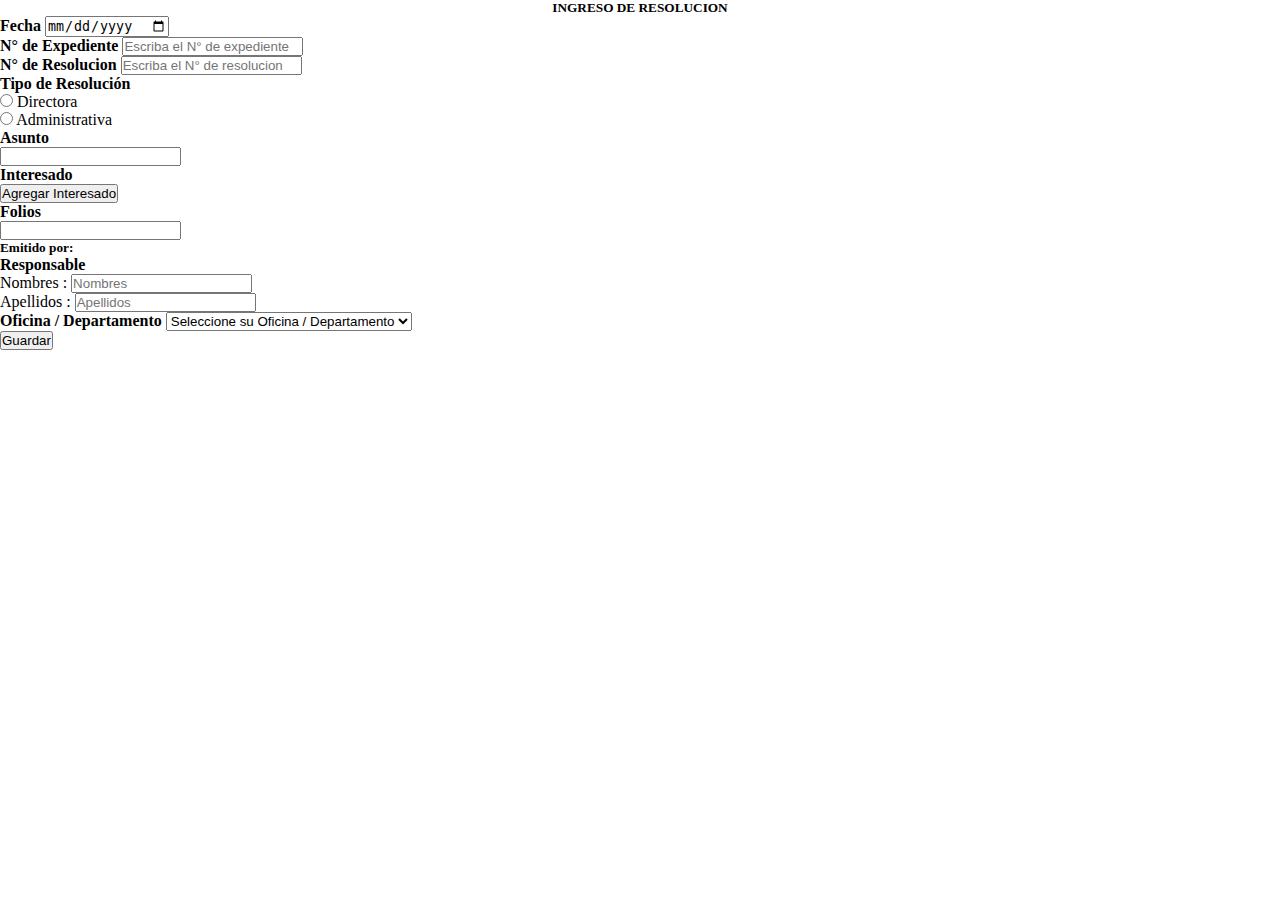
<file: index.html>
<!DOCTYPE html>
<html lang="en">

<head>
    <meta charset="UTF-8">
    <meta name="viewport" content="width=device-width, initial-scale=1.0">
    <meta name="author" content="HTML Masters">
    <title>Resolucion</title>
    <link rel="stylesheet" href="style.css">
    <link rel="stylesheet" href="https://cdn.jsdelivr.net/npm/bootstrap@5.3.2/dist/css/bootstrap.min.css" rel="stylesheet" integrity="sha384-T3c6CoIi6uLrA9TneNEoa7RxnatzjcDSCmG1MXxSR1GAsXEV/Dwwykc2MPK8M2HN" crossorigin="anonymous">
</head>

<body>
    <div class="container">
        <div class="rounded p-1 br-3">
            <div class="border rounded p-3 bg-light br-3 mb-1">
                <div class="column">
                    <h5 class="text_inicial1"><strong>INGRESO DE RESOLUCION</strong></h5>
                    <!--Primer contenedor-->
                    <div class="row">
                        <div class="col-12">
                            <div class="d-flex flex-wrap">
                                <div class="col-md-3 col-12 p-3">
                                    <label for="FechaNotInput" class="form-label"><strong>Fecha</strong></label>
                                    <input type="date" class="form-control" id="FechaNotInput" placeholder="">
                                </div>
                                <div class="col-md-5 col-12 p-3">
                                    <label for="nexpediente" class="form-label"><strong>N° de
                                            Expediente</strong></label>
                                    <input type="text" class="form-control" id="nexpediente"
                                        placeholder="Escriba el N° de expediente">
                                </div>
                                <div class="col-md-4 col-12 p-3">
                                    <label for="nresolucion" class="form-label"><strong>N° de
                                            Resolucion</strong></label>
                                    <input type="text" class="form-control" id="nresolucion"
                                        placeholder="Escriba el N° de resolucion">
                                </div>
                            </div>
                        </div>
                    </div>
                    <!--Segundo contenedor-->
                    <div class="row p-3">
                        <div class="form-label"><strong>Tipo de Resolución</strong></div>
                        <div class="d-flex flex-wrap mb-4">
                            <div class="col-md-4 col-12">
                                <div>
                                    <input type="radio" value="0" name="opcionRes" id="opcionResSi">
                                    <label for="opcionResSi" class="form_label">Directora</label>
                                </div>
                            </div>
                            <div class="col-md-4 col-12">
                                <div>
                                    <input type="radio" value="1" name="opcionRes" id="opcionResSi">
                                    <label for="opcionResSi" class="form_label">Administrativa</label>
                                </div>
                            </div>
                        </div>
                        <div class="d-flex flex-wrap mb-4">
                            <div class="col-md-3 col-12">
                                <label class="form-label" for="resAsunto"><strong>Asunto</strong></label>
                            </div>
                            <div class="col-md-9 col-12">
                                <input type="text" class="form-control" id="resAsunto">
                            </div>
                        </div>
                        <div class="d-flex flex-wrap mb-2">
                            <div class="col-md-3 col-6">
                                <label class="form-label" for="resInteresado"><strong>Interesado</strong></label>
                            </div>
                            <div class="col-md-9 col-6 d-md-flex justify-content-md-end">
                                <button class="btn btn-secondary btn-sm mb-2" id="agregarInteresados">Agregar Interesado</button>
                            </div>
                            <div class="d-flex flex-wrap flex-sm-column mb-2 col-md-12 col-12 p-2" id="intDinamico">
                            </div>
                        </div>
                        <div class="d-flex flex-wrap mb-2">
                            <div class="col-md-3 col-12">
                                <label class="form-label" for="resFolios"><strong>Folios</strong></label>
                            </div>
                            <div class="col-md-3 col-6">
                                <input type="number" class="form-control" id="resFolios">
                            </div>
                        </div>
                        
                    </div>
                    <!--Tercer Contenedor-->
                    <div class="centrado ">
                        <h5 class="text_inicial"><strong>Emitido por:</strong></h5>
                    </div>
                    <div class="row">
                        <div class="col-12">
                            <div class="d-flex flex-wrap">
                                <div class="col-md-2 col-12 p-3">
                                    <h7> <strong>Responsable</strong></h7>
                                </div>
                                <div class="col-md-5 col-12 p-3">
                                    <label for="responsable" class="form-label">Nombres :</label>
                                    <input type="text" class="form-control" id="responsable" placeholder="Nombres">
                                </div>
                                <div class="col-md-5 col-12 p-3">
                                    <label for="responsable" class="form-label">Apellidos :</label>
                                    <input type="text" class="form-control" id="responsable" placeholder="Apellidos">
                                </div>
                            </div>
                        </div>
                    </div>
                    <div class="row">
                        <div class="col-12">
                            <div class="d-flex flex-wrap">
                                <h7> <strong>Oficina / Departamento</strong></h7>
                                <select class="form-select form-select-sm" aria-label=".form-select-sm example">
                                    <option selected>Seleccione su Oficina / Departamento</option>
                                    <option value="1">Estadistica</option>
                                    <option value="2">RRHH</option>
                                    <option value="3">Informatica</option>
                                </select>

                            </div>
                        </div>
                    </div>
                </div>
                <!-- Botones -->
                
            </div>
            <div class="container">
                <div class="row">
                    <button type="button" class="btn btn-secondary btn-lg btn-block">Guardar</button>
                    <!-- <button type="button" class="otroBoton1">Cancelar</button> -->
                </div>
            </div>
            
        </div>
    </div>
    <!-- <div class="container">
        <div class="border rounded p-3 bg-light br-3 mb-1">
            <div class="col-md-3 col-6">
                <label class="form-label" for="resInteresado">Interesado</label>
            </div>
            <div class="col-md-9 col-6 d-md-flex justify-content-md-end">
                <button class="btn btn-secondary btn-sm mb-2" id="agregarInteresados">Agregar Interesado</button>
            </div>
            <div class="d-flex flex-md-column flex-wrap flex-sm-column mb-2 justify-content-md-center" id="intDinamico">
            </div>
        </div>
    </div> -->
    
    
    <script src="script.js"></script>
    <script src="https://cdn.jsdelivr.net/npm/bootstrap@5.3.2/dist/js/bootstrap.bundle.min.js"
        integrity="sha384-C6RzsynM9kWDrMNeT87bh95OGNyZPhcTNXj1NW7RuBCsyN/o0jlpcV8Qyq46cDfL"
        crossorigin="anonymous"></script>
    <script src="https://code.jquery.com/jquery-3.7.1.js"
        integrity="sha256-eKhayi8LEQwp4NKxN+CfCh+3qOVUtJn3QNZ0TciWLP4=" crossorigin="anonymous"></script>
</body>


</body>

</html>
</file>
<file: style.css>
*{
    margin: 0;
    padding: 0;
    box-sizing: border-box;
}

*{
    margin: 0;
    padding: 0;
    box-sizing: border-box;
}

.container{
    border-color: black;
    background-color: rgb(255, 255, 255);
    margin: 0 auto;
    overflow:hidden;
}

.content_article{
    margin-top: 50px;
    justify-content: center;
    flex-direction: row;
}
.text_inicial1 {
    text-align: center; /* Centra el texto horizontalmente */
}

.text_inicial1 strong {
    display: block; /* Hace que el elemento strong sea bloque */
    margin: 0 auto; /* Centra el elemento strong horizontalmente */
    width: fit-content; /* Establece el ancho del elemento como el ancho del contenido */
}.content_article{
    margin-top: 50px;
    justify-content: center;
    flex-direction: row;
}
.text_inicial1 {
    text-align: center; /* Centra el texto horizontalmente */
}

.text_inicial1 strong {
    display: block; /* Hace que el elemento strong sea bloque */
    margin: 0 auto; /* Centra el elemento strong horizontalmente */
    width: fit-content; /* Establece el ancho del elemento como el ancho del contenido */
}
</file>
